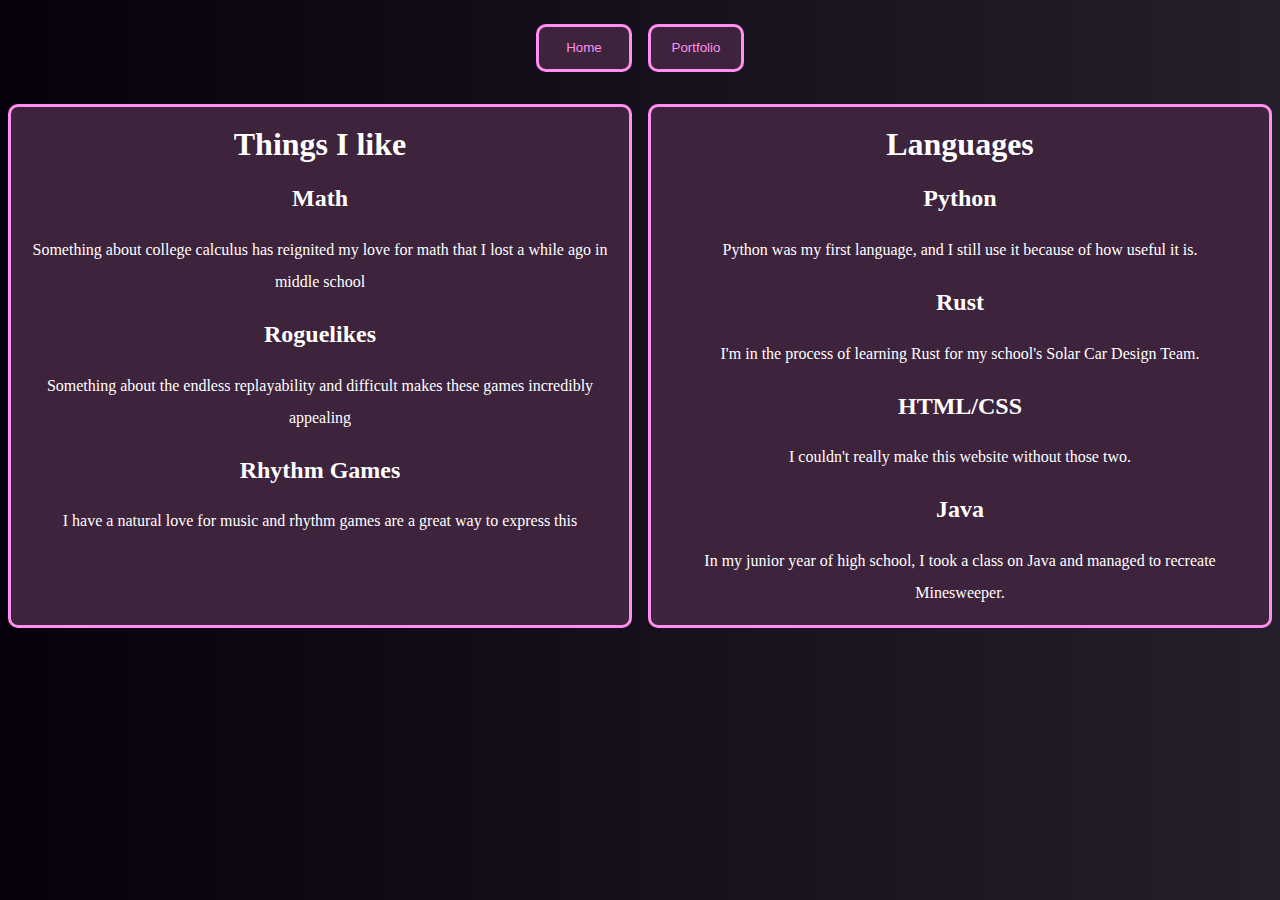
<file: index.html>
<!DOCTYPE html>
<html lang="en-us">
    <head>
        <meta charset="utf-8">
        <meta name="viewport" content="width=device-width">
        <title>Home</title>
        <link rel="stylesheet" href="style.css">
    </head>
    <body>
        <div class="container">
            <a href="index.html">
                <button type="button" class="nav-button">Home</button>
            </a>
            
            <a href="portfolio.html">
                <button type="button" class="nav-button">Portfolio</button>
            </a>
        </div> 

        <div class="likes-container">
            <div class="likes-box">
                <h1>Things I like</h1>
                <h2>Math</h2>
                <p>Something about college calculus has reignited my love for math that I lost a while ago in middle school</p>
                <h2>Roguelikes</h2>
                <p>Something about the endless replayability and difficult makes these games incredibly appealing</p>
                <h2>Rhythm Games</h2>
                <p>I have a natural love for music and rhythm games are a great way to express this</p>
            </div>

            <div class="likes-box">
                <h1>Languages</h1>
                <h2>Python</h2>
                <p>Python was my first language, and I still use it because of how useful it is.</p>
                <h2>Rust</h2>
                <p>I'm in the process of learning Rust for my school's Solar Car Design Team.</p>
                <h2>HTML/CSS</h2>
                <p>I couldn't really make this website without those two.</p>
                <h2>Java</h2>
                <p>In my junior year of high school, I took a class on Java and managed to recreate Minesweeper.</p>
            </div>
    </body>
</html>
</file>
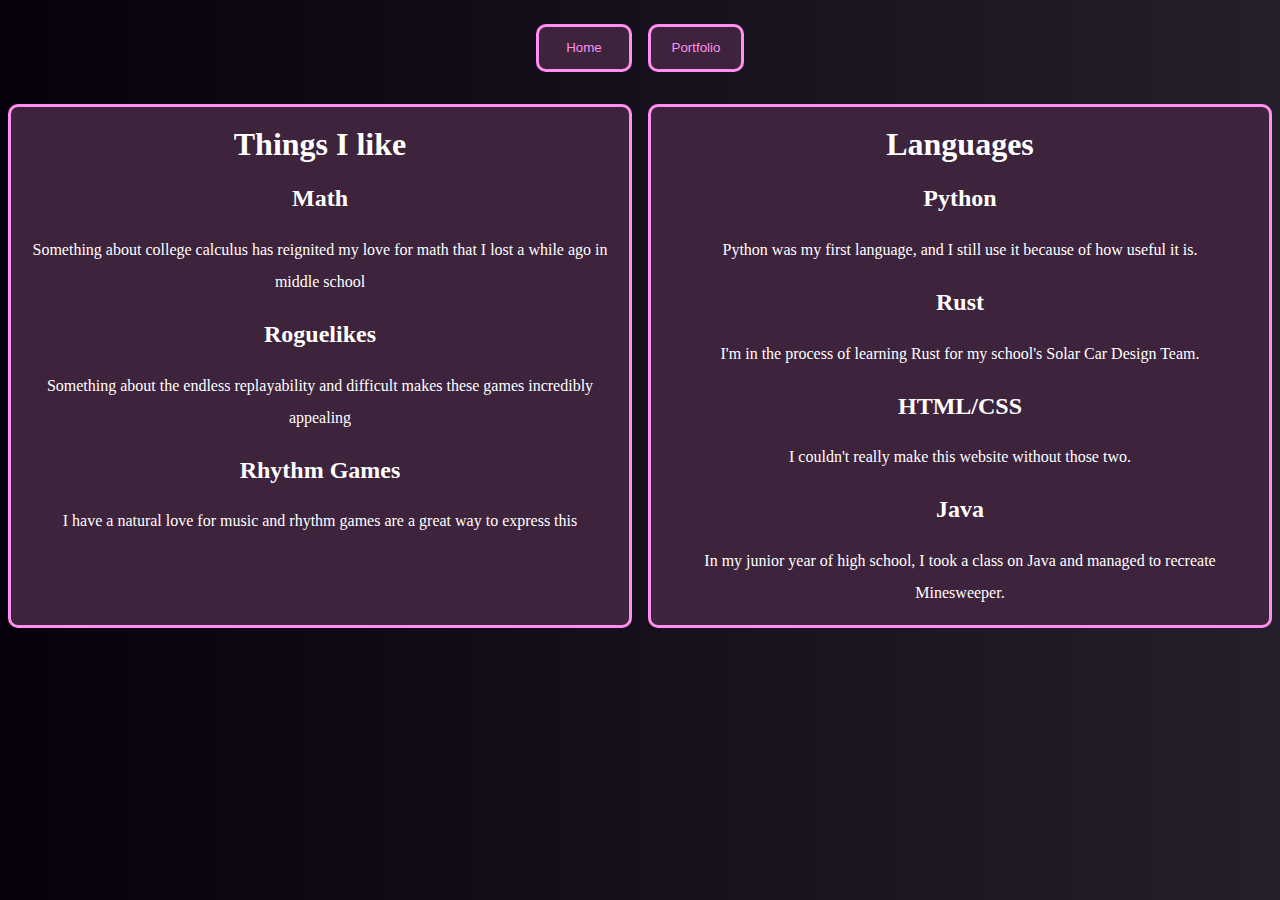
<file: home.html>
<!DOCTYPE html>
<html lang="en-us">
    <head>
        <meta charset="utf-8">
        <meta name="viewport" content="width=device-width">
        <title>Home</title>
        <link rel="stylesheet" href="style.css">
    </head>
    <body>
        <div class="container">
            <a href="home.html">
                <button type="button" class="nav-button">Home</button>
            </a>
            
            <a href="portfolio.html">
                <button type="button" class="nav-button">Portfolio</button>
            </a>
        </div> 

        <div class="likes-container">
            <div class="likes-box">
                <h1>Things I like</h1>
                <h2>Math</h2>
                <p>Something about college calculus has reignited my love for math that I lost a while ago in middle school</p>
                <h2>Roguelikes</h2>
                <p>Something about the endless replayability and difficult makes these games incredibly appealing</p>
                <h2>Rhythm Games</h2>
                <p>I have a natural love for music and rhythm games are a great way to express this</p>
            </div>

            <div class="likes-box">
                <h1>Languages</h1>
                <h2>Python</h2>
                <p>Python was my first language, and I still use it because of how useful it is.</p>
                <h2>Rust</h2>
                <p>I'm in the process of learning Rust for my school's Solar Car Design Team.</p>
                <h2>HTML/CSS</h2>
                <p>I couldn't really make this website without those two.</p>
                <h2>Java</h2>
                <p>In my junior year of high school, I took a class on Java and managed to recreate Minesweeper.</p>
            </div>
    </body>
</html>
</file>
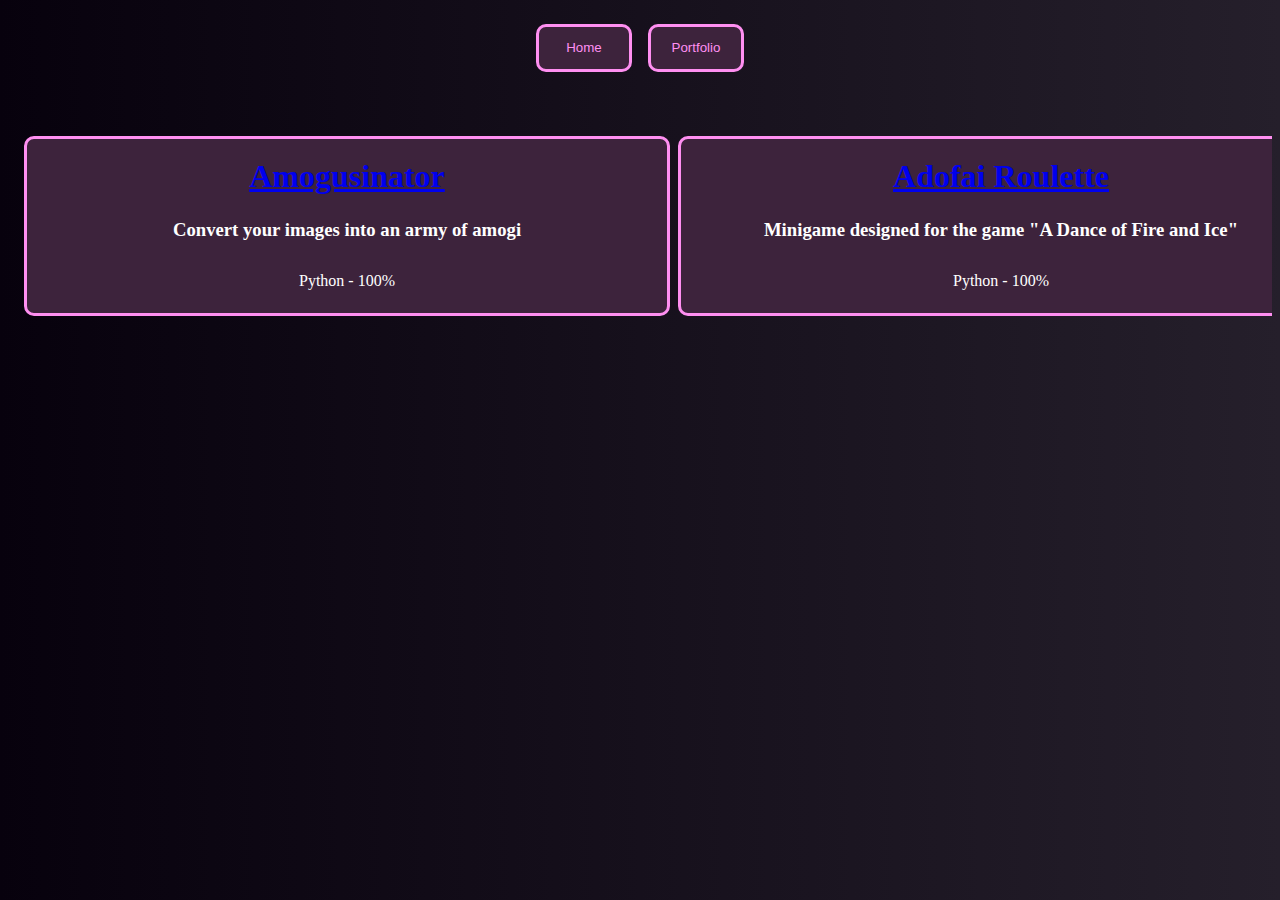
<file: portfolio.html>
<!DOCTYPE html>
<html lang="en-us">
    <head>
        <meta charset="utf-8">
        <meta name="viewport" content="width=device-width">
        <title>Portfolio</title>
        <link rel="stylesheet" href="style.css">
    </head>
    <body id="portfolio-page">
        <div class="container">
            <a href="index.html">
                <button type="button" class="nav-button">Home</button>
            </a>
            
            <a href="portfolio.html">
                <button type="button" class="nav-button">Portfolio</button>
            </a>
        </div> 

        <ul class="carousel-list">
            <div class="carousel-item">
                <h1><a href="https://github.com/WillTRM/amogusinator">Amogusinator</a></h1>
                <h3>Convert your images into an army of amogi</h3>
                <p>Python - 100%</p>
            </div>

            <div class="carousel-item">
                <h1><a href="https://github.com/WillTRM/adofai-roulette">Adofai Roulette</a></h1>
                <h3>Minigame designed for the game "A Dance of Fire and Ice"</h3>
                <p>Python - 100%</p>
            </div>
            
            <div class="carousel-item">
                <h1><a href="https://github.com/WillTRM/portfolio">This website</a></h1>
                <h3>You're already here!</h3>
                <p>HTML - 62.8% | CSS - 37.2%</p>
            </div>
        </ul>
    </body>
</html>
</file>
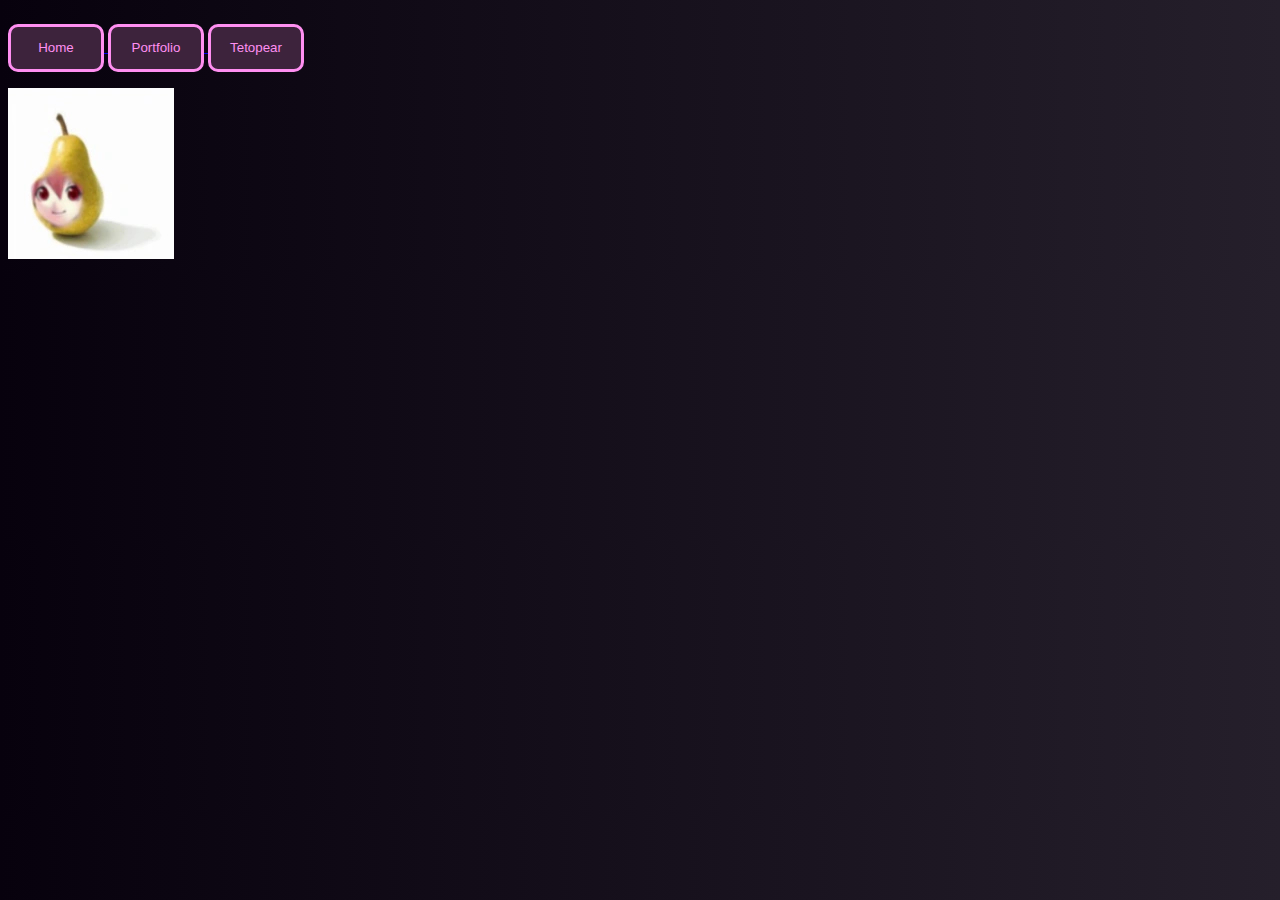
<file: tetopear.html>
<!DOCTYPE html>
<html lang="en-us">
    <head>
        <meta charset="utf-8">
        <meta name="viewport" content="width=device-width">
        <title>Home</title>
        <link rel="stylesheet" href="style.css">
    </head>
    <body>
        <div class="centering-container">
            <a href="index.html">
                <button type="button" class="nav-button">Home</button>
            </a>
            
            <a href="portfolio.html">
                <button type="button" class="nav-button">Portfolio</button>
            </a>

            <a href = "tetopear.html">
                <button type="button" class="nav-button">Tetopear</button>
            </a>
        </div> 
        
        <img src="tetopear.jpg" id="tetopear" class="pearto">
        <script src="tetopear.js"></script> 
    </body>
</file>
<file: style.css>
body {
    background-image: linear-gradient(90deg, rgba(7, 1, 13, 1) 0%, rgba(37, 31, 43, 1) 100%);
    color: white;
}

p {
    margin-left: 1rem;
    margin-right: 1rem;
}

a:visited {
    color: white;
}

.container {
    display: flex;
    justify-content: center;
    gap: 1rem;
    height: 6rem;
}

.likes-container {
    display: flex;
    justify-content: center;
    gap: 1rem;
}

.box {
    width: 5rem;
    height: 2rem;
    line-height: 5rem;
    background-color: rgb(61, 35, 60);
    border-radius: 10px;
    border-color: rgb(255, 143, 241);
    border-style: solid;
    border-width: 0.2rem;
    text-align: center;   
}

.likes-box {
    width: 40rem;
    line-height: 2rem;
    background-color: rgb(61, 35, 60);
    border-radius: 10px;
    border-color: rgb(255, 143, 241);
    border-style: solid;
    border-width: 0.2rem;
    text-align: center;   
}

.carousel-list {
    display: flex;
    gap: 8px;
    padding: 16px;
  
    list-style: none;
    overflow-x: scroll;
    scroll-snap-type: x mandatory;
}

.carousel-item {
    width: 40rem;
    line-height: 2rem;
    background-color: rgb(61, 35, 60);
    border-radius: 10px;
    border-color: rgb(255, 143, 241);
    border-style: solid;
    border-width: 0.2rem;
    text-align: center;   
    flex-shrink: 0;
    scroll-snap-align: center;
}

.nav-button {
    width: 6rem;
    height: 3rem;
    line-height: 1.5rem;
    background-color: rgb(61, 35, 60);
    border-radius: 10px;
    border-color: rgb(255, 143, 241);
    border-style: solid;
    border-width: 0.2rem;
    text-align: center;
    color: rgb(255, 143, 241);
    transition: all ease-out;
    transition: cubic-bezier(0.34, 1.56, 0.64, 1) 500ms;
    margin-top: 1rem;
    margin-bottom: 1rem;
}

.nav-button:hover {
    width: 7rem;
    height: 4rem;
    line-height: 2rem; 
    transition: all 0.25s ease-out;
    transition: cubic-bezier(0.33, 1, 0.68, 1) 300ms;
}
</file>
